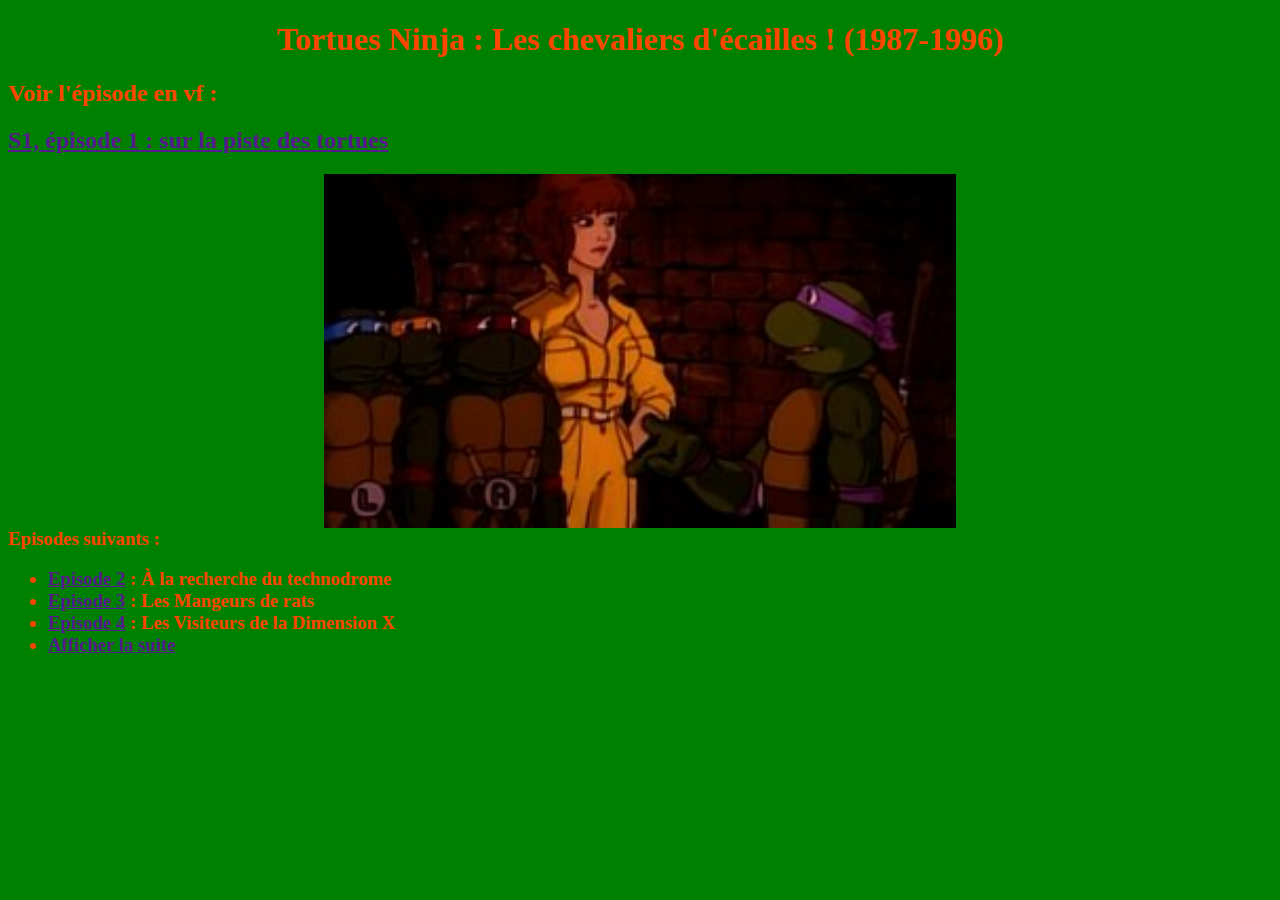
<file: rendu/Untitled-1.html>
<!DOCTYPE html>
<html lang="en">
<head>
    <meta charset="UTF-8">
    <meta name="viewport" content="width=device-width, initial-scale=1.0">
    <title>Tortue Ninja ! </title>
    <link rel="stylesheet" type="text/css" href="dossier.css/style.css">
</head>
<h1> <a >Tortues Ninja : Les chevaliers d'écailles ! (1987-1996)</a> <h1></h1>
<body>
    <main>
    <section>
        <header> <h2> Voir l'épisode en vf : </h2></header>
        <h2> <a href="">S1, épisode 1 : sur la piste des tortues</a></h2>
        <img src="img/tortue-ninja.jpg" alt="logo">
            <section>
            <h3> Episodes suivants : 
                    <ul>
                    <li> <a href="">Episode 2</a> : À la recherche du technodrome</li>
                    <li> <a href="">Episode 3</a> : Les Mangeurs de rats</li>
                    <li> <a href="">Episode 4</a> : Les Visiteurs de la Dimension X</li>
                    <li> <a href="">Afficher la suite</a></li>
                    </ul>
            </h3>
            <section>
    <section>
</body>
</html>
</file>
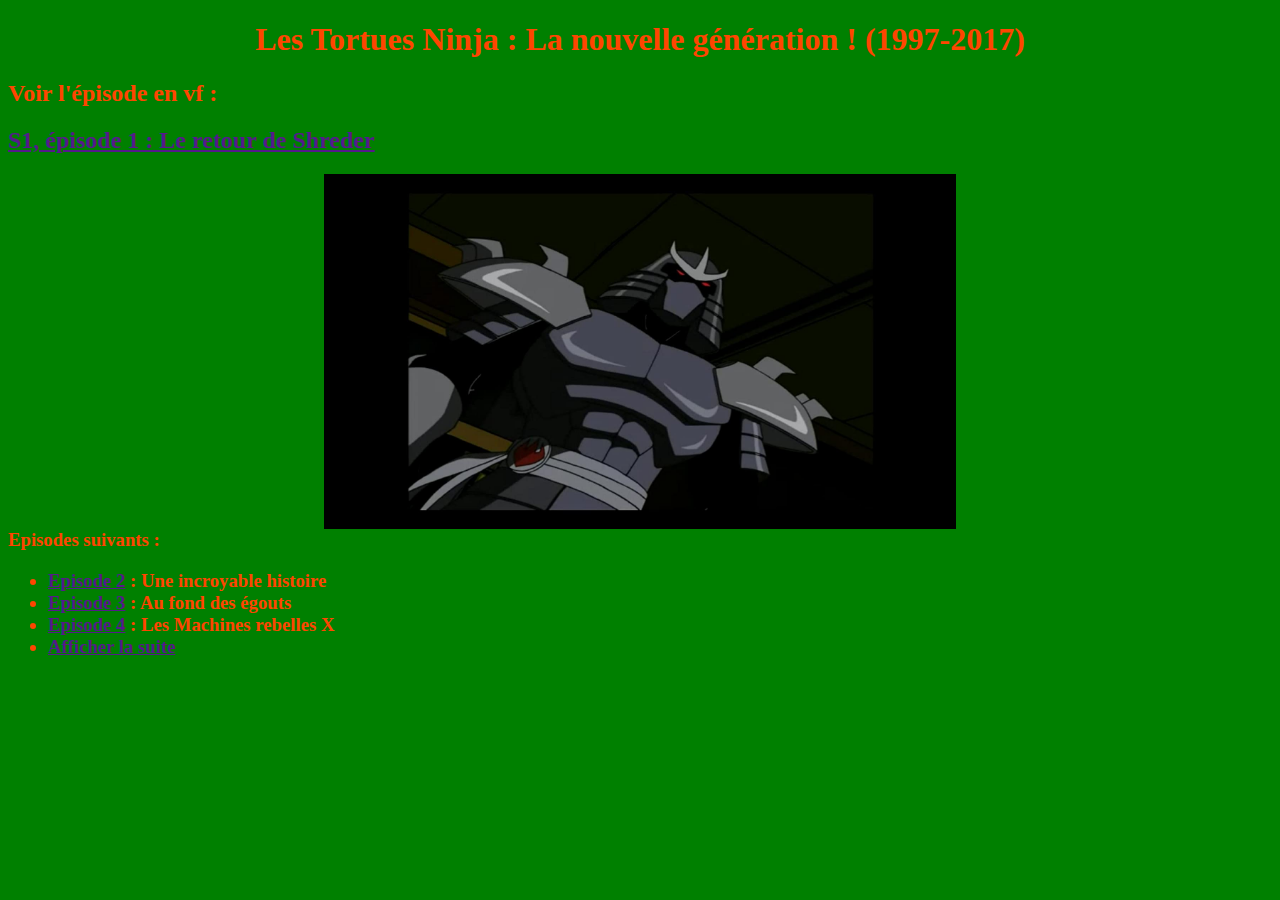
<file: rendu/Untitled-2.html>
<!DOCTYPE html>
<html lang="en">
<head>
    <meta charset="UTF-8">
    <meta name="viewport" content="width=device-width, initial-scale=1.0">
    <title>Les Tortues Ninja : La nouvelle génération ! (1997-2017)</title>
    <link rel="stylesheet" href="dossier.css/style.css">
</head>
 <h1> <a >Les Tortues Ninja : La nouvelle génération ! (1997-2017)</a></h1>
<body>
    <header> <h2>Voir l'épisode en vf : </h2> </header>
        <main>
        <section>
            <h2> <a href="">S1, épisode 1 : Le retour de Shreder</a></h2>
            <img src="img/Le_retour.jpg" alt="logo">
                <section>
                <h3> Episodes suivants : 
                    
                        <ul>
                        <li> <a href="">Episode 2</a> : Une incroyable histoire</li>
                        <li> <a href="">Episode 3</a> : Au fond des égouts</li>
                        <li> <a href="">Episode 4</a> : Les Machines rebelles X</li>
                        <li> <a href="">Afficher la suite</a></li>
                        </ul>
                </h3>
                <section>

        </section>

    
</body>
</html>
</file>
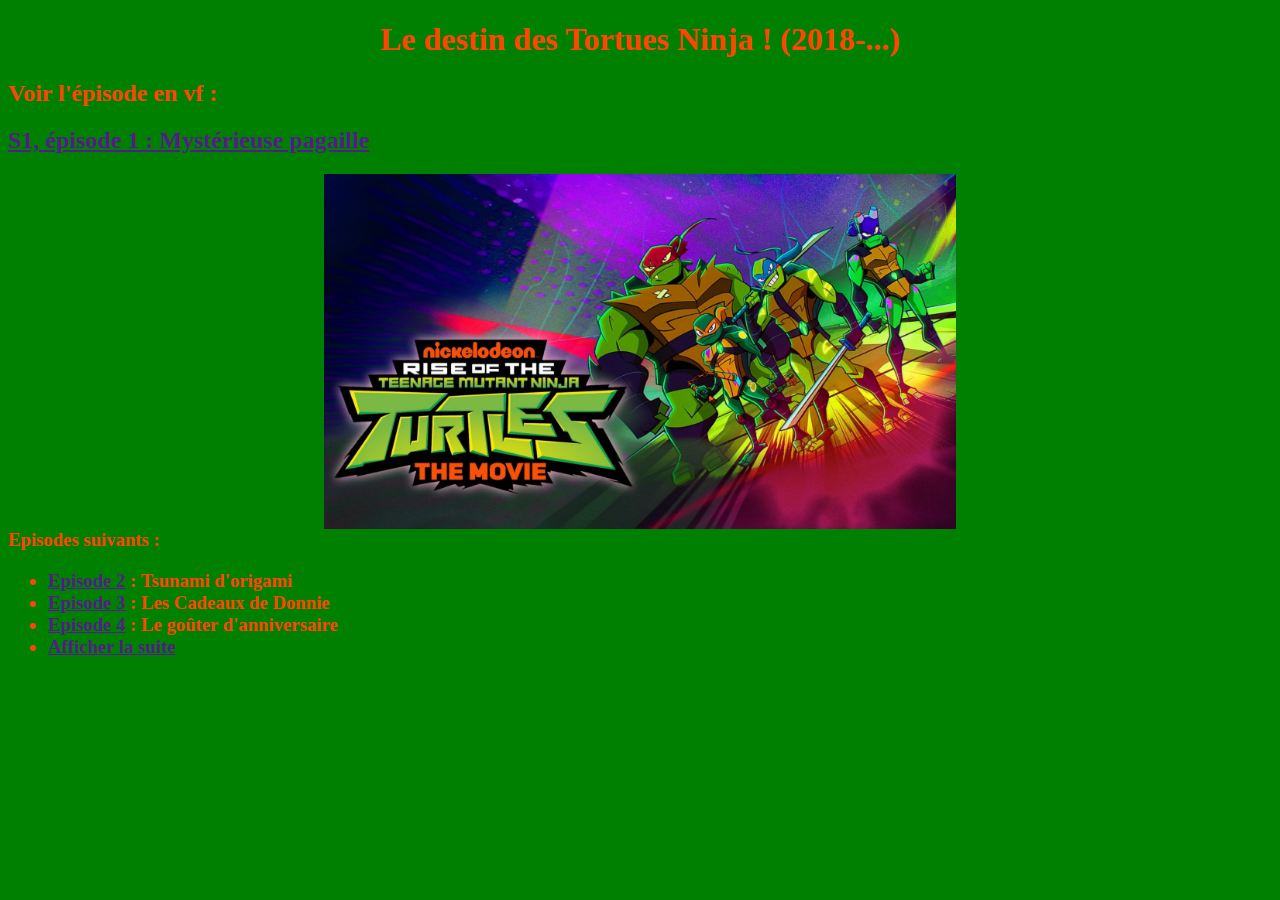
<file: rendu/Untitled-3.html>
<!DOCTYPE html>
<html lang="en">
<head>
    <meta charset="UTF-8">
    <meta name="viewport" content="width=device-width, initial-scale=1.0">
    <title>Le destin des Tortues Ninja ! (2018-...)</title>
    <link rel="stylesheet" href="dossier.css/style.css">
</head>
 <h1> <a >Le destin des Tortues Ninja ! (2018-...)</a></h1>
<body>
    <header> <h2>Voir l'épisode en vf : </h2> </header>
    <main>
    <section>
        <h2> <a href="">S1, épisode 1 : Mystérieuse pagaille</a></h2>
        <img src="img/Le_destin.jpg" alt="logo">
            <section>
            <h3> Episodes suivants : 
                
                    <ul>
                    <li> <a href="">Episode 2</a> : Tsunami d'origami</li>
                    <li> <a href="">Episode 3</a> : Les Cadeaux de Donnie</li>
                    <li> <a href="">Episode 4</a> : Le goûter d'anniversaire</li>
                    <li> <a href="">Afficher la suite</a></li>
                    </ul>
            </h3>
            <section>

    </section>
    
</body>
</html>
</file>
<file: rendu/dossier.css/style.css>
/*
Commentaire
*/
/*Syntaxe du css

selecteur{
propriete: valeur;
propriete: valeur;
propriete: valeur;
propriete: valeur;
}
*/
body{
    background-color: green;
}

h1{
    color: orangered;
    text-align: center;
}
img{   
    display: block;
    margin: 0 auto;
    width:50%;
}
h2{
    color: orangered;
}
h3{
    color: orangered;
    display: block;
    margin: 0 auto;
    width:100%;
}
nav{
    color: orangered;
}
footer{
    color: orangered;
}
.orange{
    color: orangered;
}
</file>
